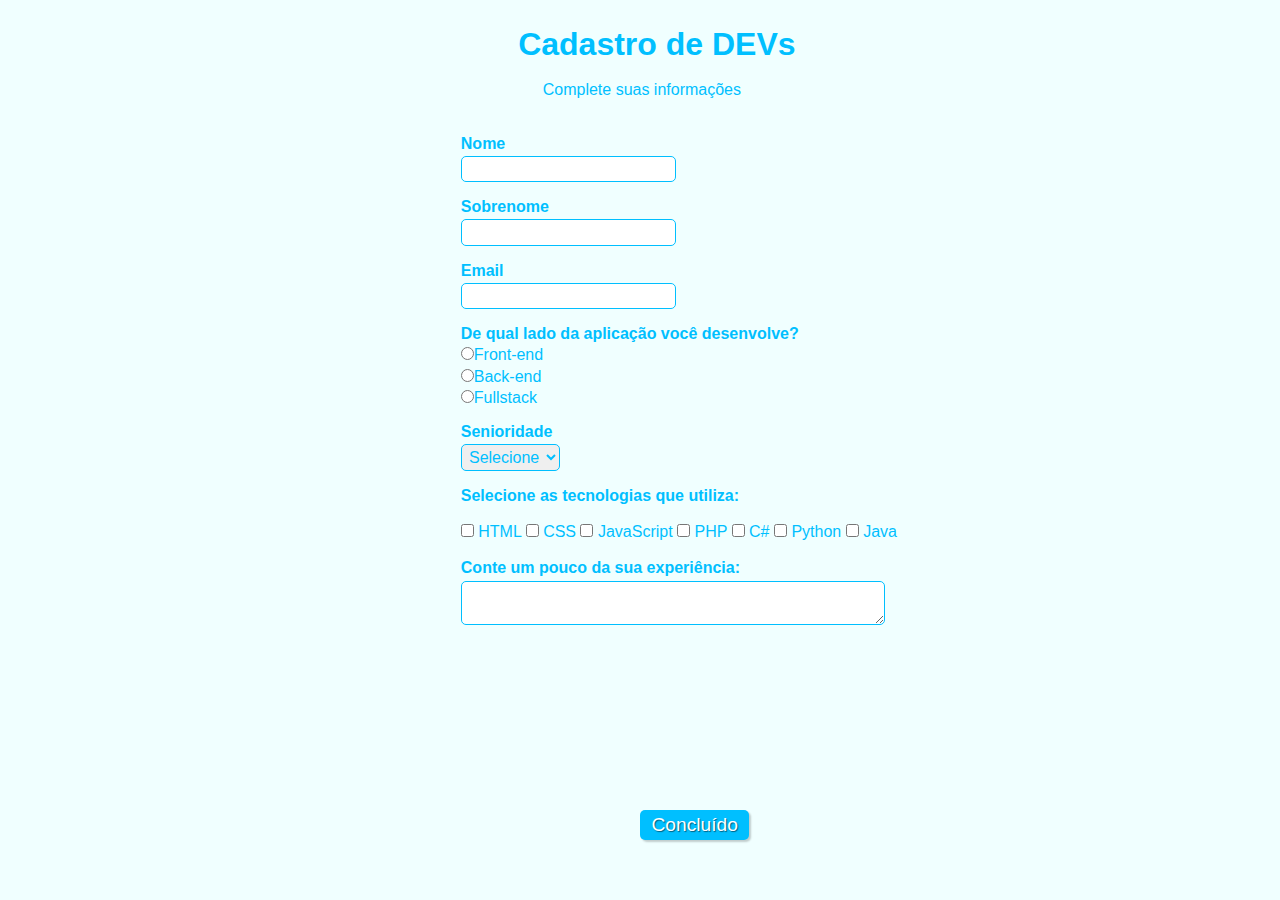
<file: index.html>
<!DOCTYPE html>
<html lang="en">
<head>
    <meta charset="UTF-8">
    <meta http-equiv="X-UA-Compatible" content="IE=edge">
    <meta name="viewport" content="width=device-width, initial-scale=1.0, shrinnk-to-fit=no">
    
    <link rel="stylesheet" type="text/css" href="formulario.css" media="screen"/>
    
    <title>Cadastro</title>
    
    <script>
    function salvarForm(){
       if (localStorage.cont) {
          localStorage.cont = Number(localStorage.cont)+1;
       } else {
          localStorage.cont = 1;
       }
       
       cad = document.getElementById('nome').value + ';' + document.getElementById('sobrenome').value + ';' + document.getElementById('email').value + ';' 
       + document.getElementById('devweb').value + ';' + document.getElementById('senioridade').value + ';' + document.getElementById('tecnologia1');
       localStorage.setItem("cad_"+localStorage.cont,cad);
    }
    </script>
    
</head>
<body>
    
    <div>
        <h1 id="titulo">Cadastro de DEVs</h1><br>
        <p id="subtitulo">Complete suas informações</p><br>
        <br>
    </div>

    <form>
        <fieldset class="grupo">
            <div class="campo">
                <label for="nome"><strong>Nome</strong></label>
                <input type="text" name="nome" id="nome" required>
            </div>

            <div class="campo">
                <label for="sobrenome"><strong>Sobrenome</strong></label>
                <input type="text" name="sobrenome" id="sobrenome" required>
            </div>
        </fieldset>

        <div class="campo">
            <label for="email"><strong>Email</strong></label>
            <input type="email" name="email" id="email" required>
        </div>
        
        <div class="campo">
            <label><strong>De qual lado da aplicação você desenvolve?</strong></label>
            <label> 
                <input type="radio" name="devweb" value="frontend">Front-end
            </label>
            <label>
                <input type="radio" name="devweb" value="backend">Back-end
            </label>
            <label>
                <input type="radio" name="devweb" valeu="fullstack">Fullstack
            </label>
        </div>

        <div class="campo">
            <label for="senioridade"><strong>Senioridade</strong></label>
            <select id="senioridade">
                <option selected disabled value="">Selecione</option>
                <option>Júnior</option>
                <option>Pleno</option>
                <option>Sênior</option>
            </select>
        </div>

        <fieldset class="grupo">
            <div id="check">
                <label><strong>Selecione as tecnologias que utiliza:</strong></label><br><br>
                <input type="checkbox" id="tecnologia1" name="tecnologia1" value="HTML">
                <label for="tecnologia1">HTML</label>
                <input type="checkbox" id="tecnologia2" name="tecnologia1" value="CSS">
                <label for="tecnologia2">CSS</label>
                <input type="checkbox" id="tecnologia3" name="tecnologia1" value="JavaScript">
                <label for="tecnologia3">JavaScript</label>
                <input type="checkbox" id="tecnologia4" name="tecnologia1" value="PHP">
                <label for="tecnologia4">PHP</label>
                <input type="checkbox" id="tecnologia5" name="tecnologia1" value="C#">
                <label for="tecnologia5">C#</label>
                <input type="checkbox" id="tecnologia6" name="tecnologia1" value="Python">
                <label for="tecnologia6">Python</label>
                <input type="checkbox" id="tecnologia7" name="tecnologia1" value="Java">
                <label for="tecnologia7">Java</label>
            </div>
        </fieldset>

        <div class="campo">
            <br>
            <label><strong>Conte um pouco da sua experiência:</strong></label>
            <textarea row="6" style="width: 26em" id="experiencia" name="experiencia"></textarea>
        </div>

        <button class="botao" type="submit" onsubmit="">Concluído</button>

        </form>

    </body>

</html>
</file>
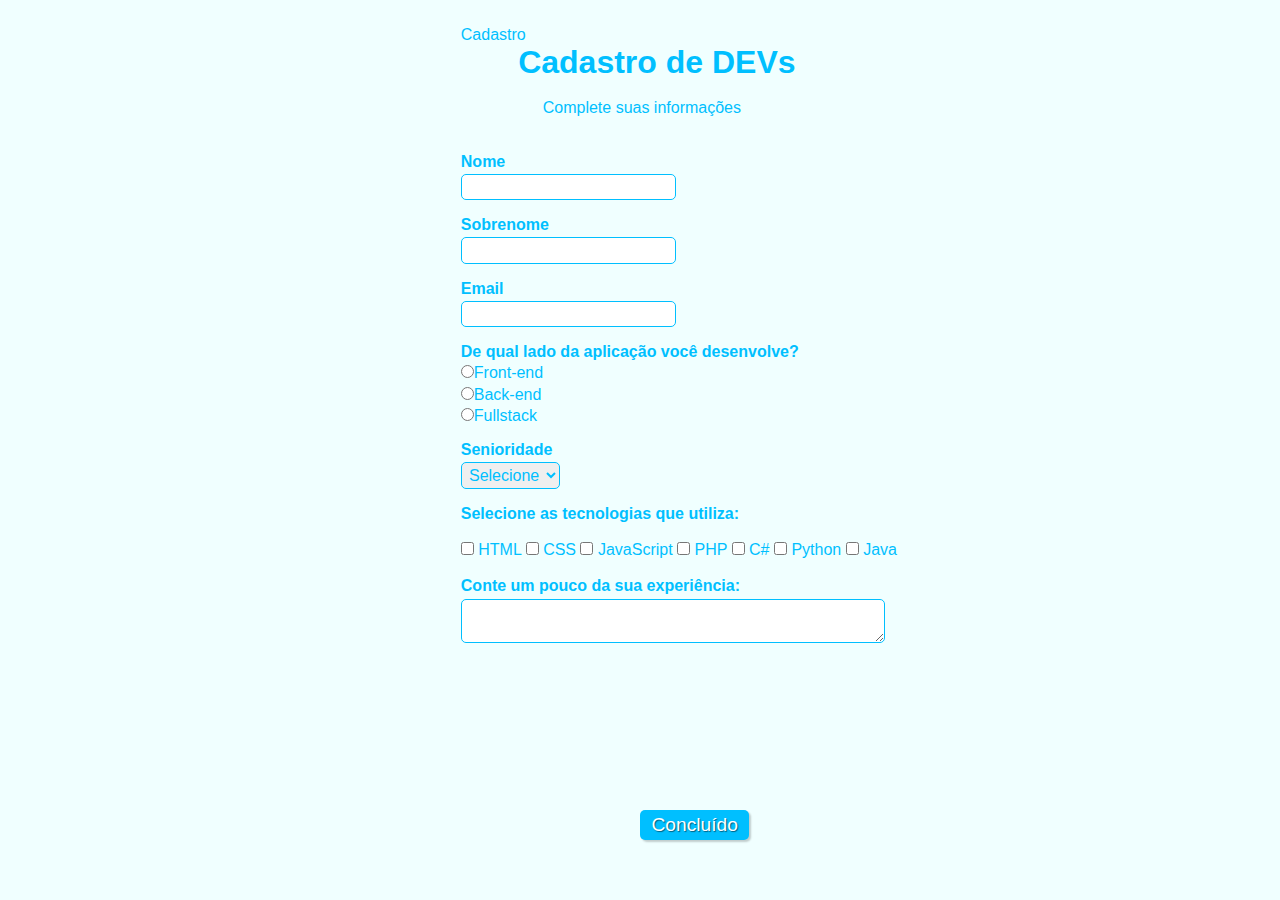
<file: formulario.html>
<!DOCTYPE html>
<html lang="en">
<head>
    <meta charset="UTF-8">
    <meta http-equiv="X-UA-Compatible" content="IE=edge">
    <meta name="viewport" content="width=device-width, initial-scale=1.0, shrinnk-to-fit=no">
    
    <link rel="stylesheet" type="text/css" href="formulario.css" media="screen"
    
    <title>Cadastro</title>
</head>
<body>
    
    <div>
        <h1 id="titulo">Cadastro de DEVs</h1><br>
        <p id="subtitulo">Complete suas informações</p><br>
        <br>
    </div>

    <form>
        <fieldset class="grupo">
            <div class="campo">
                <label for="nome"><strong>Nome</strong></label>
                <input type="text" name="nome" id="nome" required>
            </div>

            <div class="campo">
                <label for="sobrenome"><strong>Sobrenome</strong></label>
                <input type="text" name="sobrenome" id="sobrenome" required>
            </div>
        </fieldset>

        <div class="campo">
            <label for="email"><strong>Email</strong></label>
            <input type="email" name="email" id="email" required>
        </div>
        
        <div class="campo">
            <label><strong>De qual lado da aplicação você desenvolve?</strong></label>
            <label> 
                <input type="radio" name="devweb" value="frontend">Front-end
            </label>
            <label>
                <input type="radio" name="devweb" value="backend">Back-end
            </label>
            <label>
                <input type="radio" name="devweb" valeu="fullstack">Fullstack
            </label>
        </div>

        <div class="campo">
            <label for="senioridade"><strong>Senioridade</strong></label>
            <select id="senioridade">
                <option selected disabled value="">Selecione</option>
                <option>Júnior</option>
                <option>Pleno</option>
                <option>Sênior</option>
            </select>
        </div>

        <fieldset class="grupo">
            <div id="check">
                <label><strong>Selecione as tecnologias que utiliza:</strong></label><br><br>
                <input type="checkbox" id="tecnologia1" name="tecnologia1" value="HTML">
                <label for="tecnologia1">HTML</label>
                <input type="checkbox" id="tecnologia2" name="tecnologia1" value="CSS">
                <label for="tecnologia2">CSS</label>
                <input type="checkbox" id="tecnologia3" name="tecnologia1" value="JavaScript">
                <label for="tecnologia3">JavaScript</label>
                <input type="checkbox" id="tecnologia4" name="tecnologia1" value="PHP">
                <label for="tecnologia4">PHP</label>
                <input type="checkbox" id="tecnologia5" name="tecnologia1" value="C#">
                <label for="tecnologia5">C#</label>
                <input type="checkbox" id="tecnologia6" name="tecnologia1" value="Python">
                <label for="tecnologia6">Python</label>
                <input type="checkbox" id="tecnologia7" name="tecnologia1" value="Java">
                <label for="tecnologia7">Java</label>
            </div>
        </fieldset>

        <div class="campo">
            <br>
            <label><strong>Conte um pouco da sua experiência:</strong></label>
            <textarea row="6" style="width: 26em" id="experiencia" name="experiencia"></textarea>
        </div>

        <button class="botao" type="submit" onsubmit="">Concluído</button>

        </form>

    </body>

</html>
</file>
<file: formulario.css>
*{
    margin: 0;
    padding: 0;
}

#titulo{
    font-family: sans-serif;
    color: #00BFFF;
    margin-left: 7%;
}

#subtitulo {
    font-family: sans-serif;
    color: #00BFFF;
    margin-left: 10%;
}

#check{
    display: : inline-block;
}

fieldset {
    border: 0;
}

body{
    background-color: #F0FFFF;
    font-family: sans-serif;
    font-size: 1em;
    color: #00BFFF;
    margin-left: 36%;
    margin-top: 2%;
    justify-content: center;
}

input, select, textarea, button {
    font-family: sans-serif;
    font-size: 1em;
    color: #00BFFF;
    border-radius: 5px;
}

.grupo:before, .grupo:after {
    display: table;
}

.grupo:after {
    clear: both;
}

.campo {
    margin-bottom: 1em;
}

.campo label {
    margin-bottom: 0.2em;
    color: #00BFFF;
    display: block;
}

fieldset grupo .campo{
    float: left;
    margin-right: 1em;
}

.campo input[type="text"], .campo input[type="email"], .campo select, .campo textarea {
    padding: 0.2em;
    border: 1px solid #00BFFF;
    box-shadow: 2px 2px 2px rgba(0,0,0,0.2)
    display block;
}

.campo select option{
    padding-right: 1em;
}

.campo input:focus, .campo select:focus, .campo textarea:focus{
    background: #ffffff;
}

.botao {
    font-size: 1.2em;
    background: #00BFFF;
    border: 0;
    margin-bottom: 1em;
    color: #ffffff;
    padding: 0.2em 0.6em;
    box-shadow: 2px 2px 2px rgba(0,0,0,0.2);
    text-shadow: 1px 1px 1px rgba(0,0,0,0.5);
    position: absolute;
    top: 90%;
    left: 50%;
    margin-right: -50%;
    transform: traslate(-50%, -50%);
}

.botao:hover {
    background: #00BFFF;
    box-shadow: inset 2px 2px 2px rgba(0,0,0,0.2);
    text-shadow: none;
}

.botao, select{
    cursor: pointer;
}
</file>
